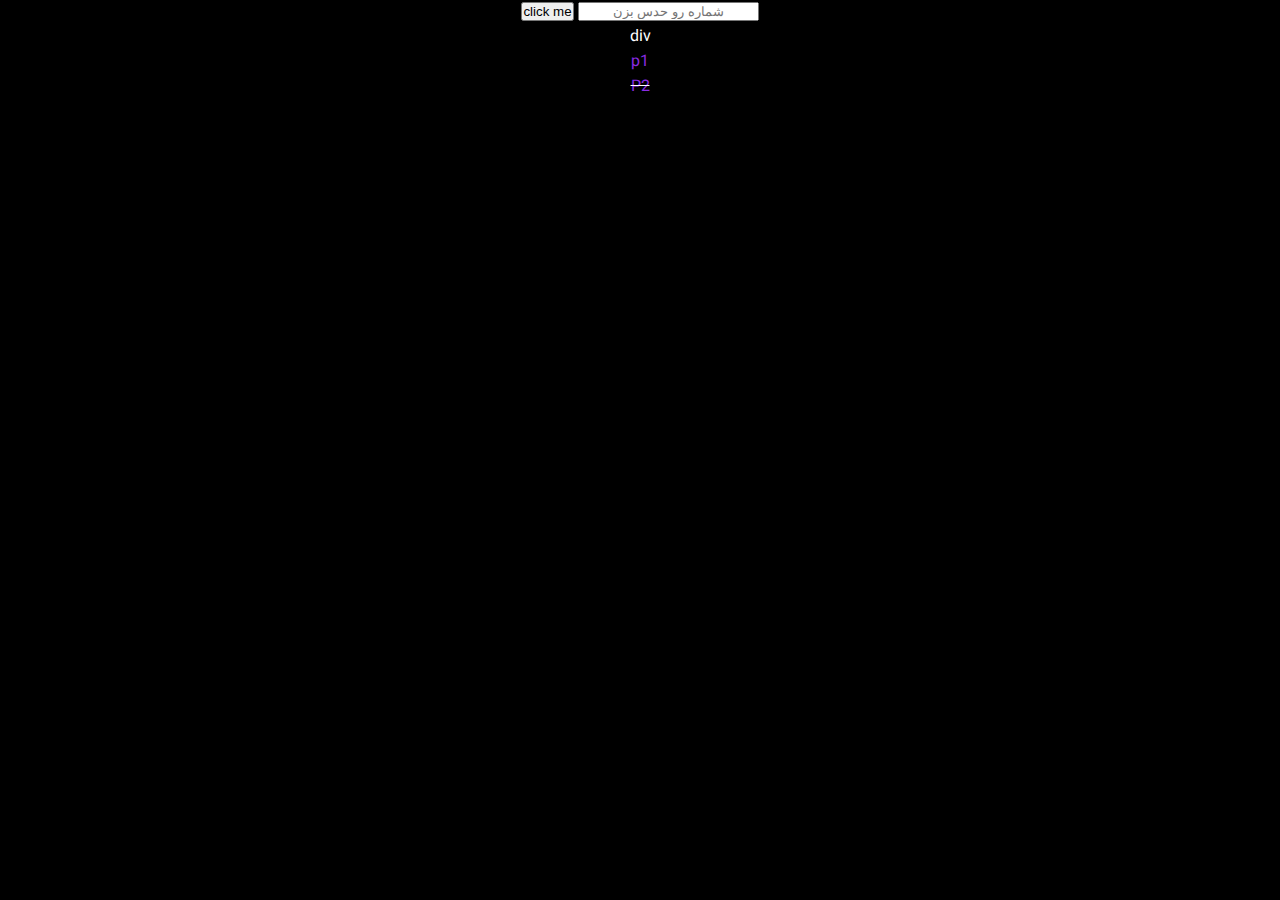
<file: index.html>
<!DOCTYPE html>
<html lang="fa" dir="rtl">
<head>
<title>in page male mane</title>
<link rel="stylesheet" href="test.css">
<link href="https://fonts.googleapis.com/css2?family=Material+Icons"
      rel="stylesheet">
</head>
<body>
    <p id="bazi"></p>
    <nav>
     <input type="text" id="vorodi" placeholder="شماره رو حدس بزن">
     <button type="button" id="PG" >click me</button>
    </nav>
    <script src="home.js">
       
    </script>
    <div class="test1">
          div
          <p>p1</p>
          <s><p>P2</p></s>
          <p></p>
          <p></p>
          <p></p>
    </div>
    <div class="test1"></div>
    <div class="test1"></div>
    <div class="test1"></div>
</file>
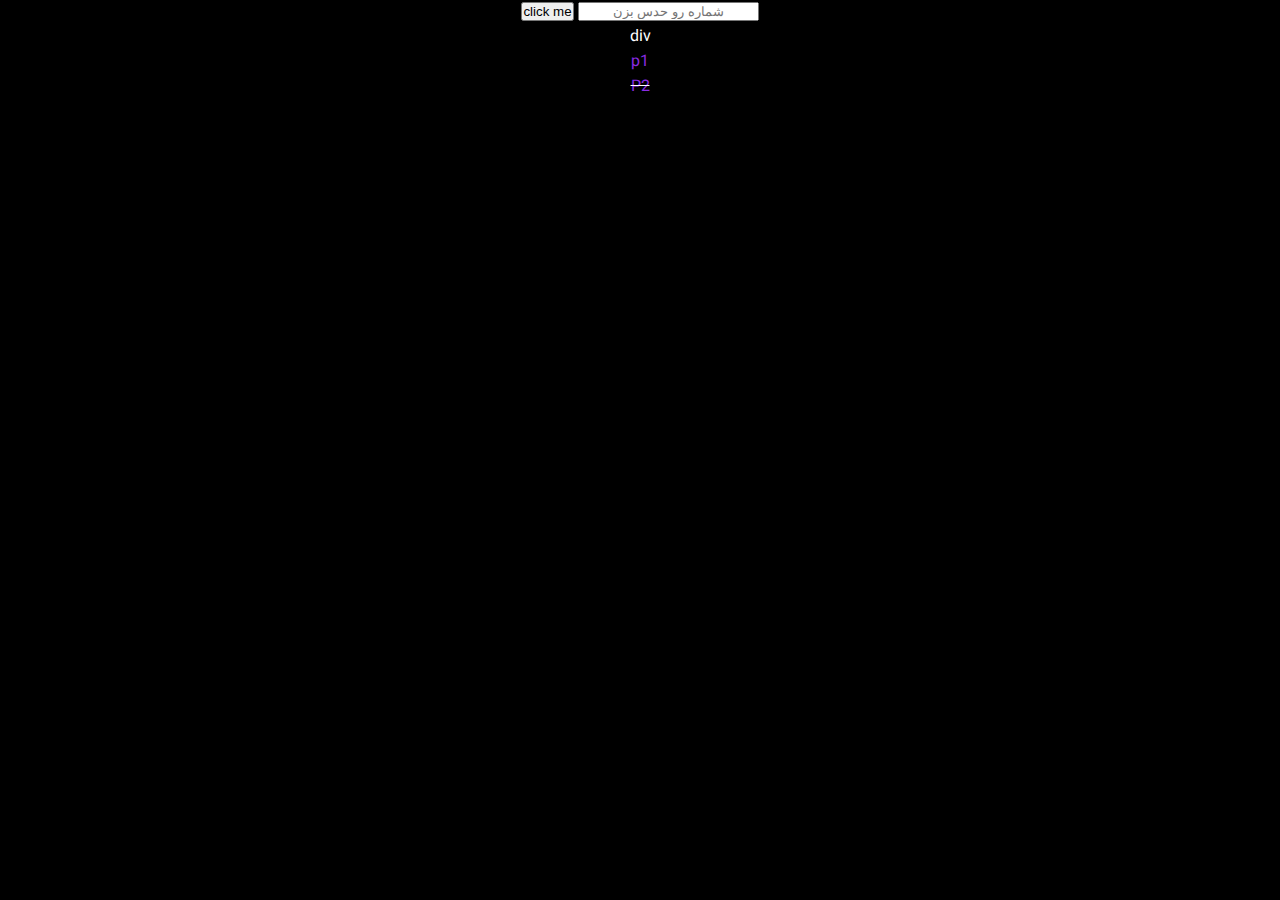
<file: test.html>
<!DOCTYPE html>
<html lang="fa" dir="rtl">
<head>
<title>in page male mane</title>
<link rel="stylesheet" href="test.css">
<link href="https://fonts.googleapis.com/css2?family=Material+Icons"
      rel="stylesheet">
</head>
<body>
    <p id="bazi"></p>
    <nav>
     <input type="text" id="vorodi" placeholder="شماره رو حدس بزن">
     <button type="button" id="PG" >click me</button>
    </nav>
    <script src="home.js">
       
    </script>
    <div class="test1">
          div
          <p>p1</p>
          <s><p>P2</p></s>
          <p></p>
          <p></p>
          <p></p>
    </div>
    <div class="test1"></div>
    <div class="test1"></div>
    <div class="test1"></div>
</file>
<file: test.css>
@font-face {
    font-family:Vazir;
    src: url("font/Vazir.eot") format("eot"),
    url("font/Vazir.woff") format("woff"),
    url("font/Vazir.woff2") format("woff2");

   
}
*{
    padding: 0px;  
    margin: 0px;
    box-sizing: border-box;
    text-align: center;
}
html{
 color:white ;
 background-color:black;
 font-family: Vazir;
}
#mamad{
text-align: center;
}

div p{
    color: blueviolet;
}
</file>
